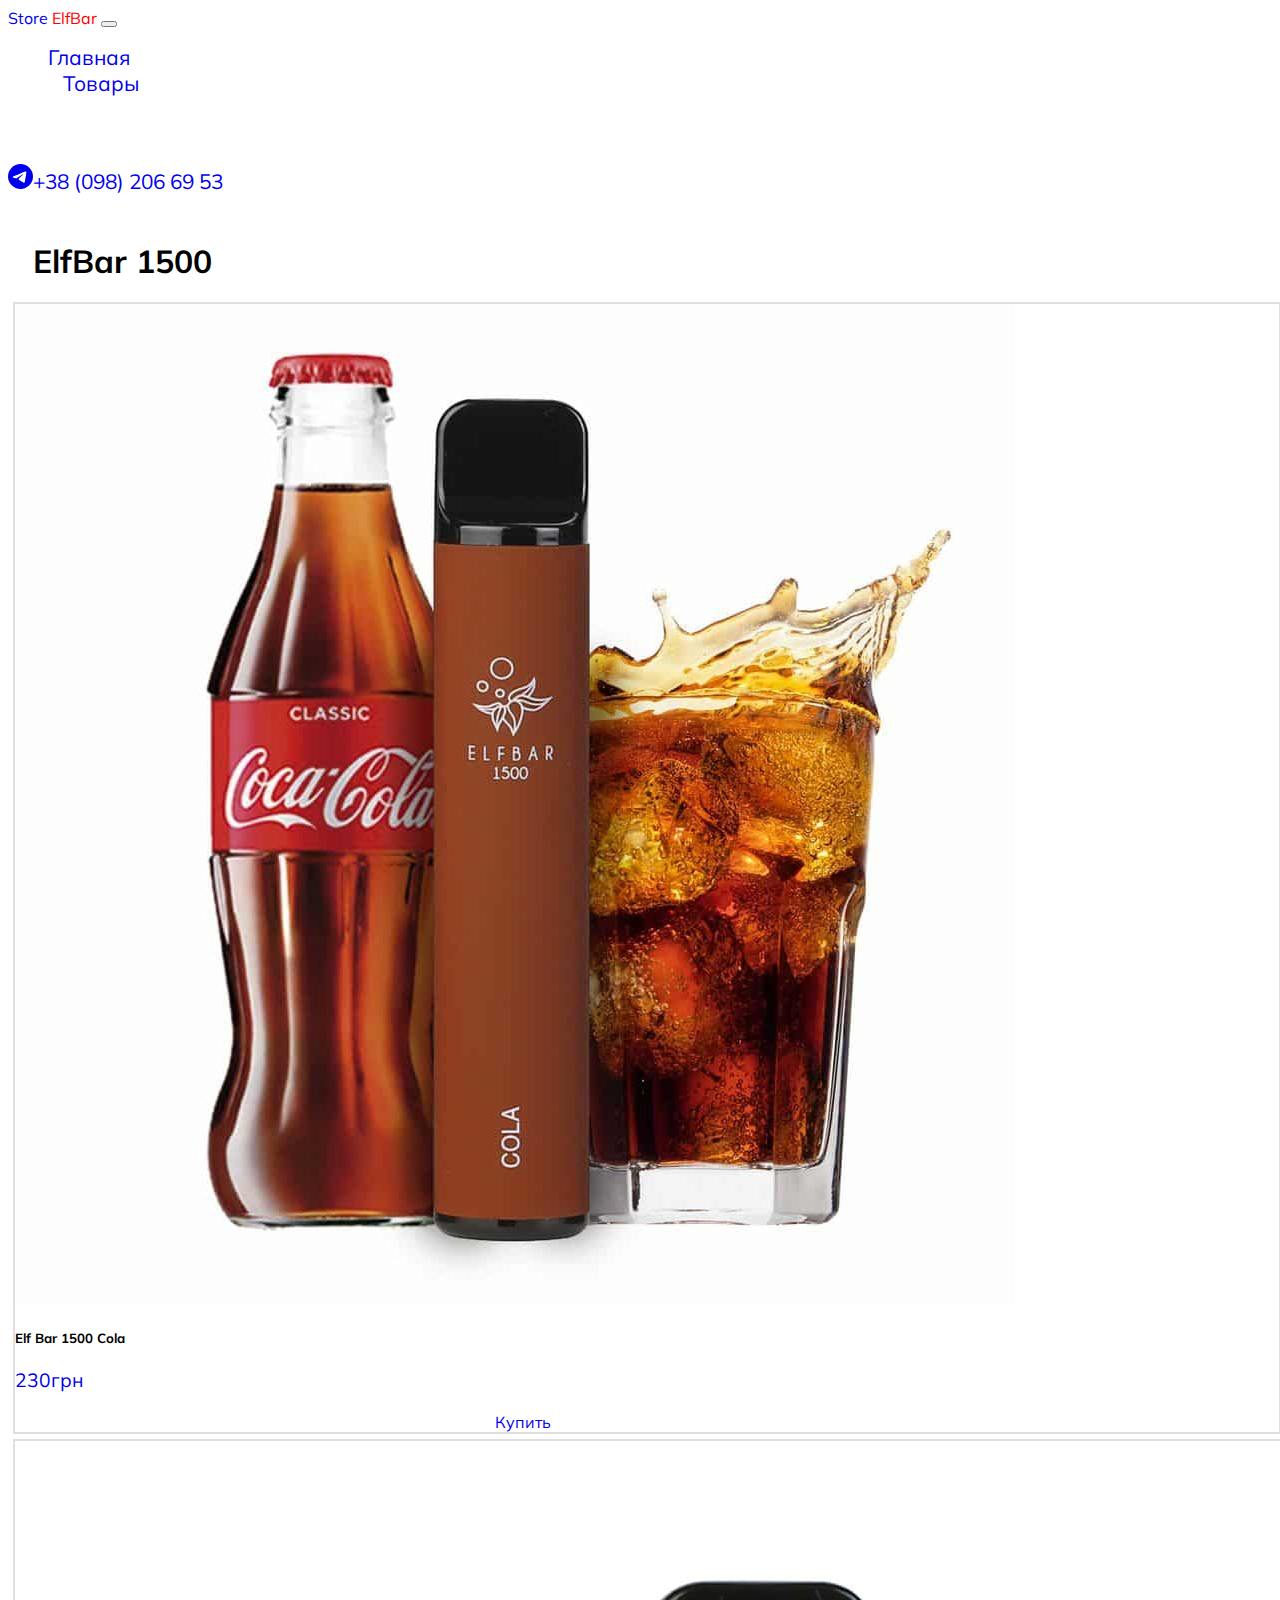
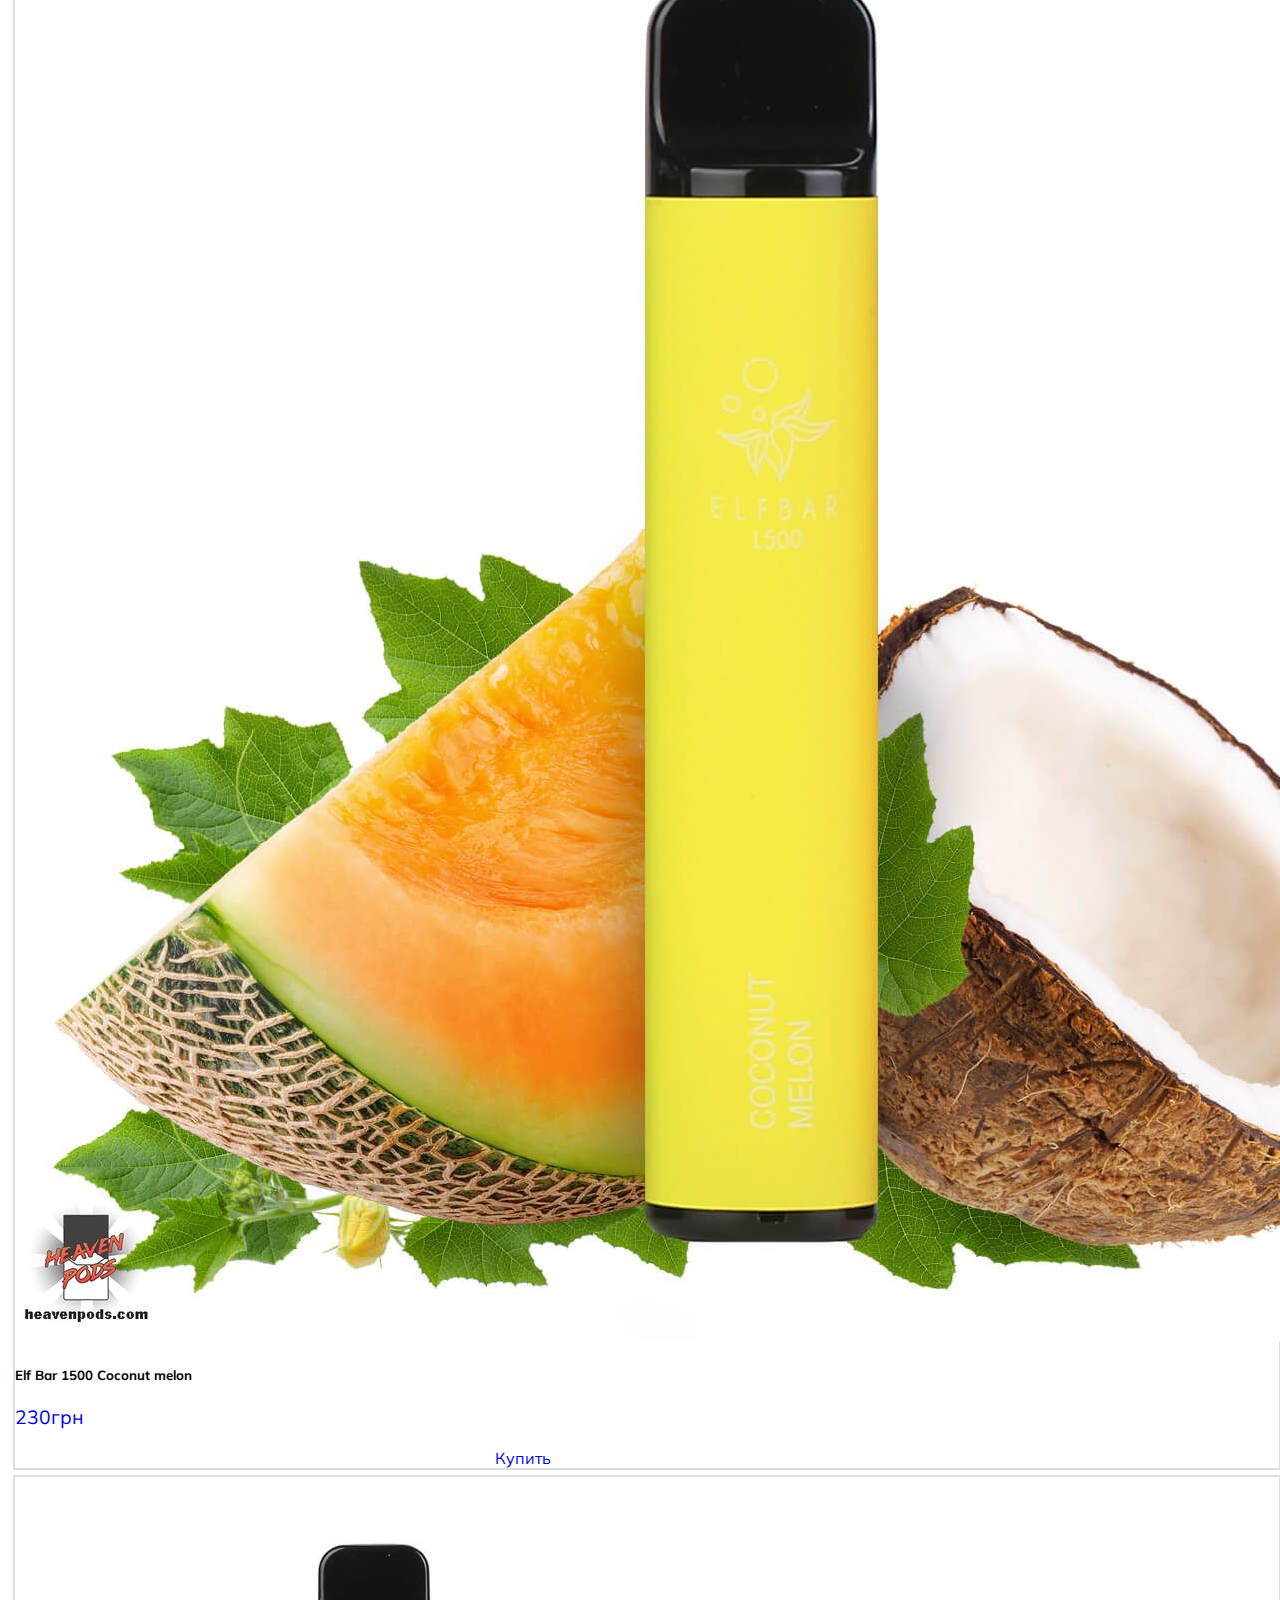
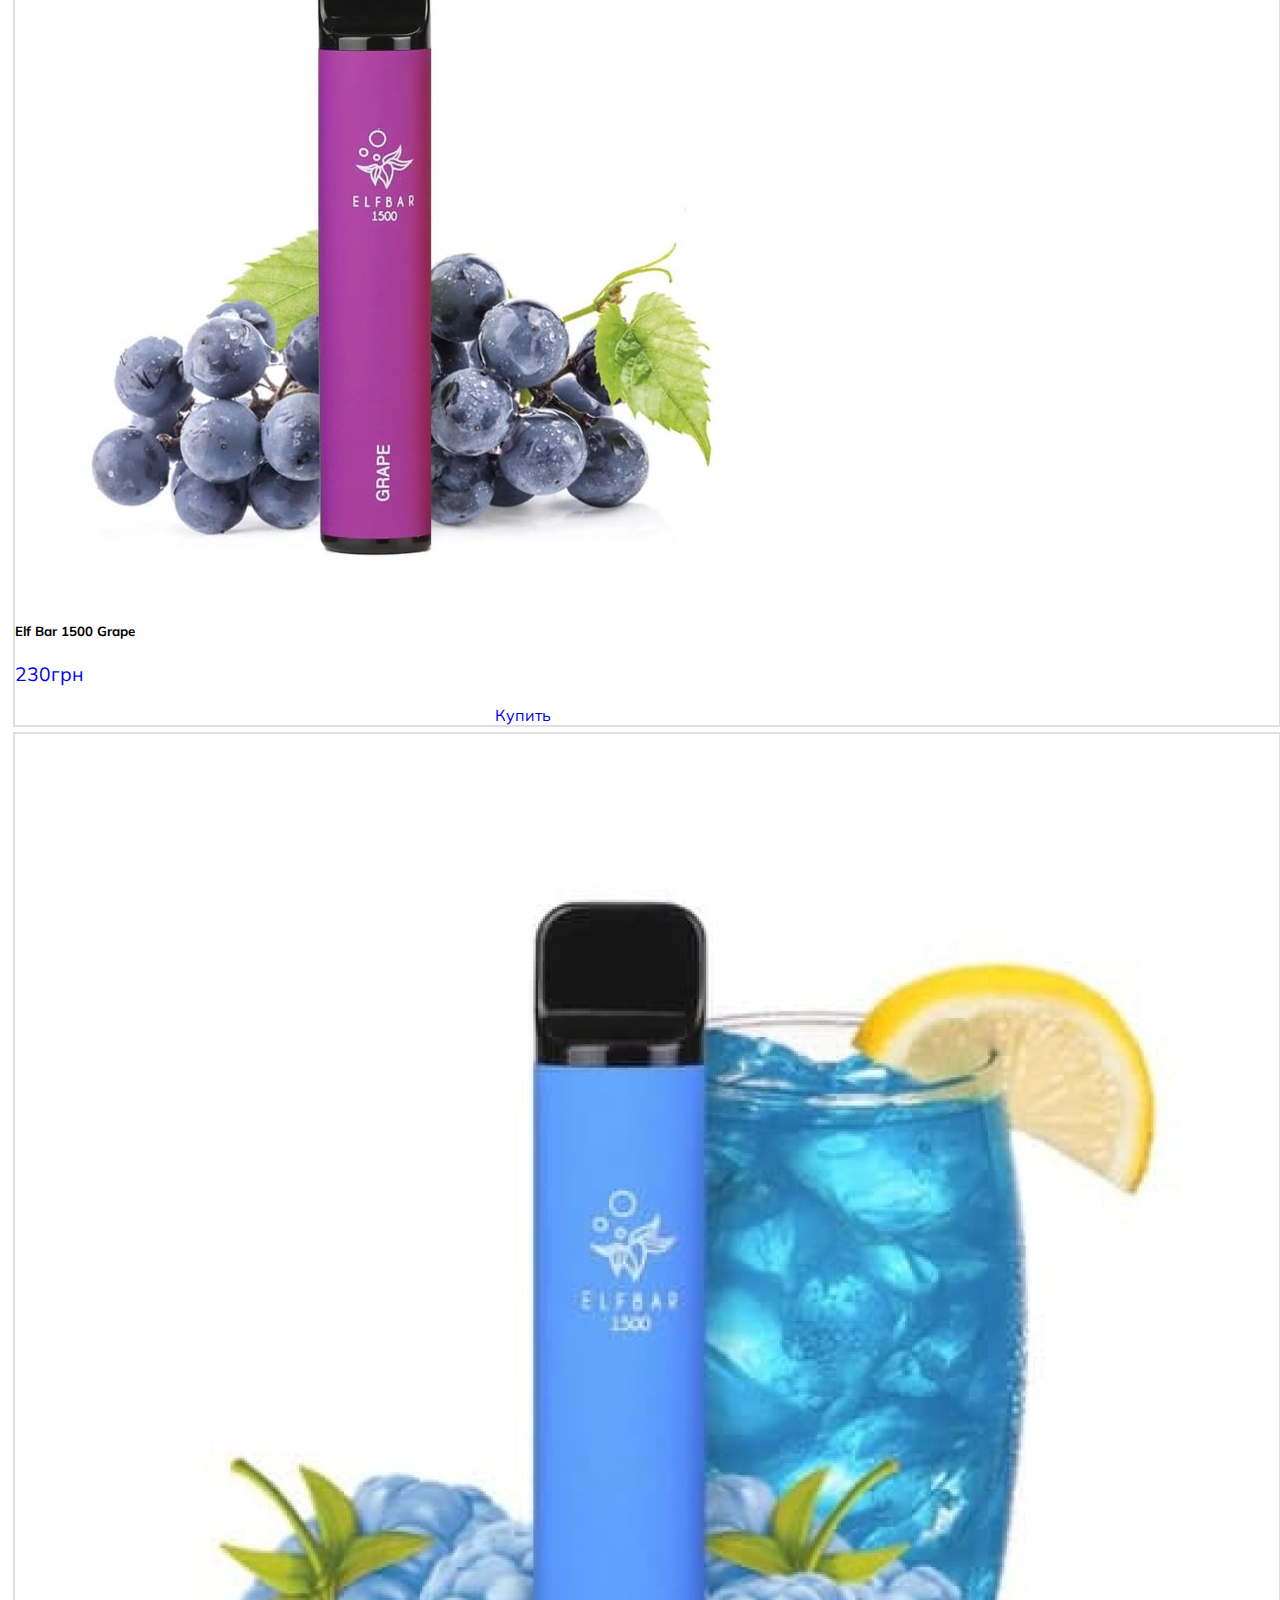
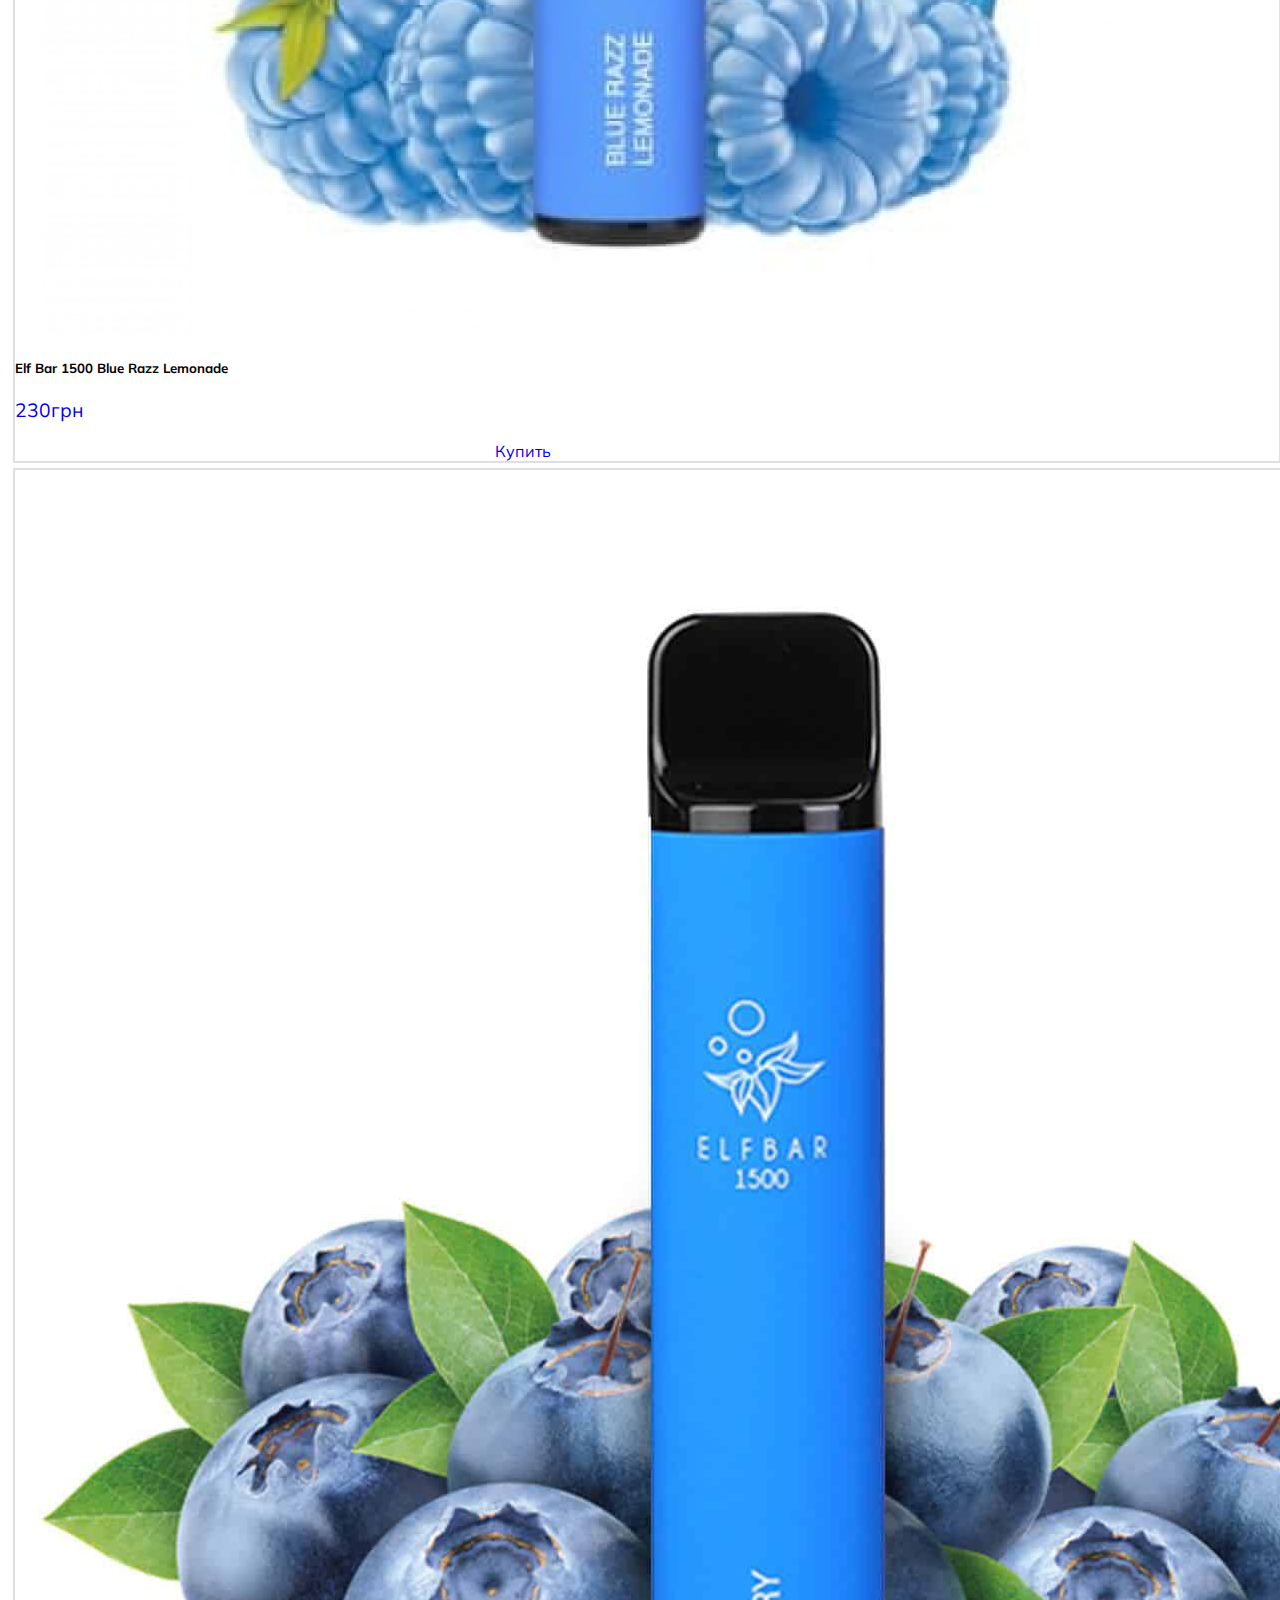
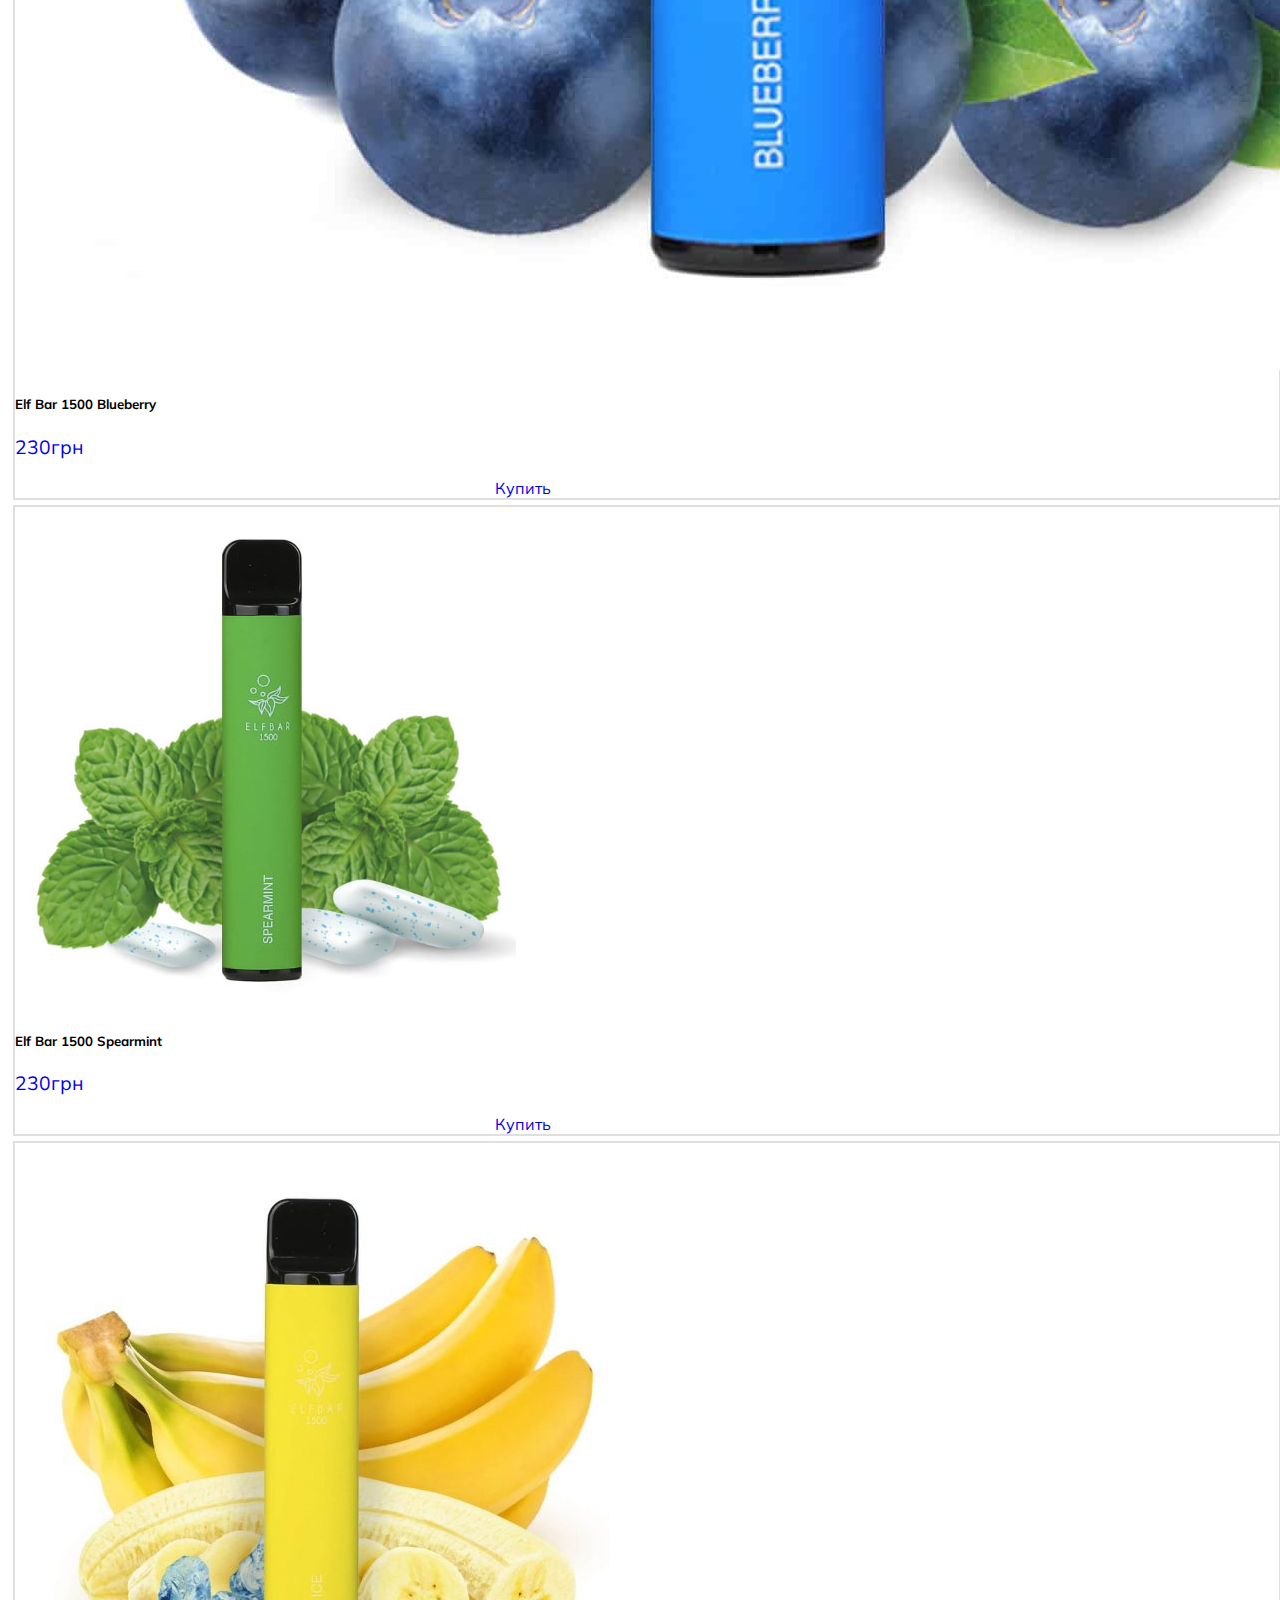
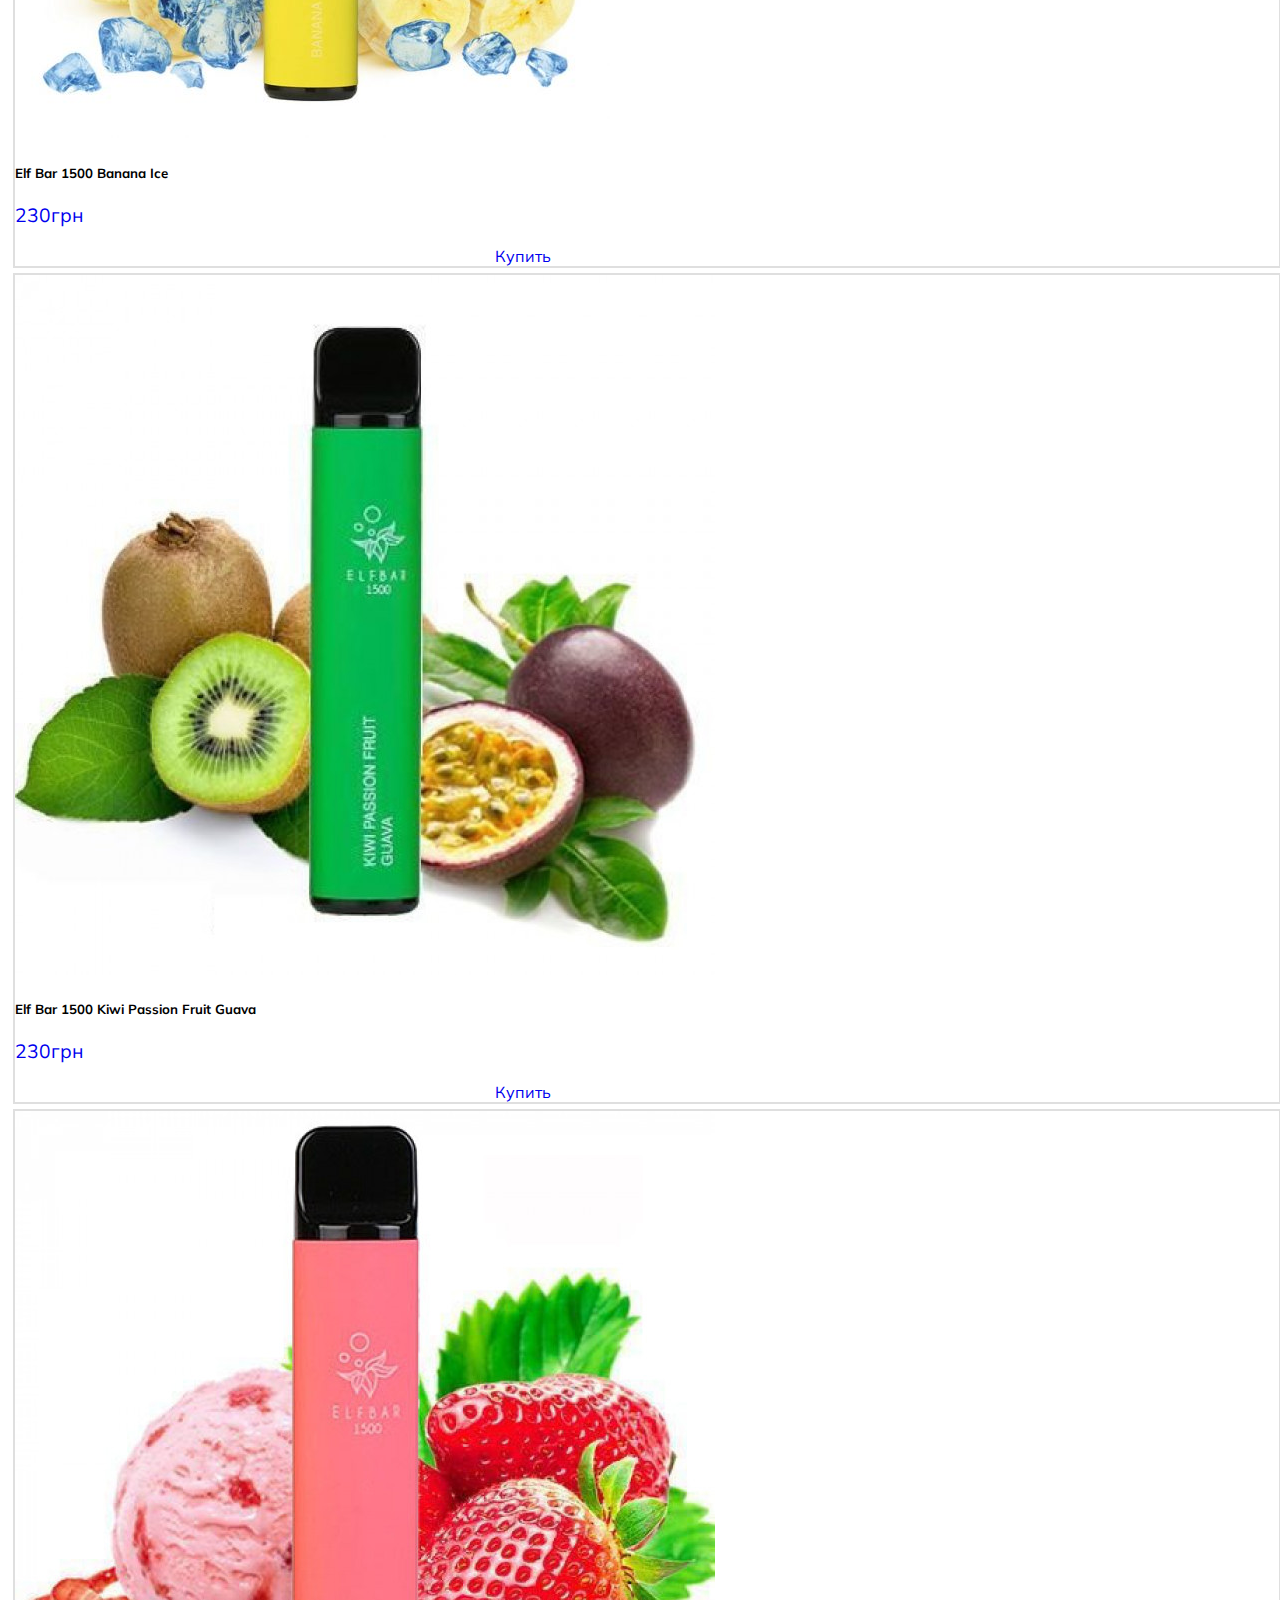
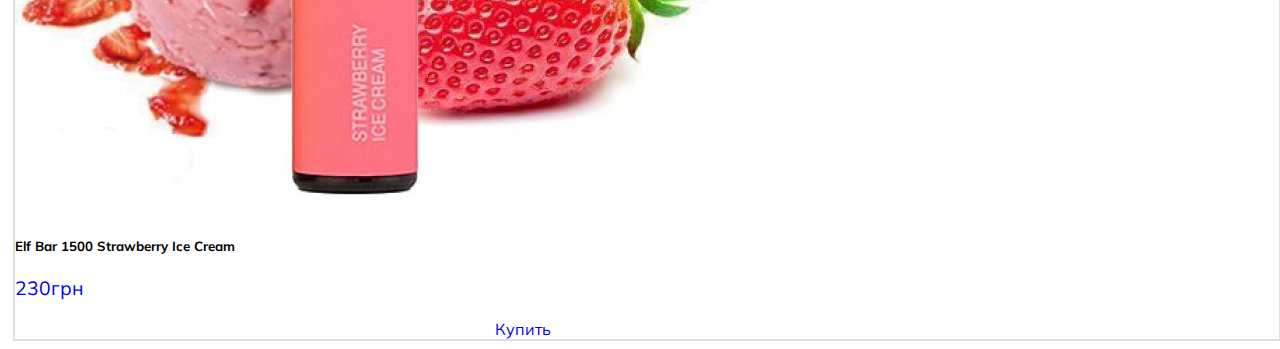
<file: ElfBar1500.html>
<!DOCTYPE html>
<html lang="en">
<head>
	<meta charset="utf-8">
	<link rel="shortcut icon" href="img/logo.jpg" type="image/x-icon">
 	<link href="https://cdn.jsdelivr.net/npm/bootstrap@5.1.3/dist/css/bootstrap.min.css" rel="stylesheet" integrity="sha384-1BmE4kWBq78iYhFldvKuhfTAU6auU8tT94WrHftjDbrCEXSU1oBoqyl2QvZ6jIW3" crossorigin="anonymous">
	<meta name="viewport" content="width=device-width, initial-scale=1">
	<link rel="stylesheet" type="text/css" href="css/style.css">
	<link rel="preconnect" href="https://fonts.googleapis.com">
	<link rel="preconnect" href="https://fonts.gstatic.com" crossorigin>
	<link href="https://fonts.googleapis.com/css2?family=Mulish:ital@1&display=swap" rel="stylesheet">
	<title>Store ElfBar</title>
</head>
<body>

	<!------------------------------- Шапка ------------------------------->
	<header id="header fixed-top">
		<div class="header">
			<nav class="navbar navbar-dark bg-dark navbar-expand-lg navbar-light bg-light">
				<div class="container-fluid">
				    <a class="navbar-brand" href="index.html">Store <font color="red">ElfBar</font></a>
				    <button class="navbar-toggler" type="button" data-bs-toggle="collapse" data-bs-target="#navContent" aria-expanded="false" aria-controls="navContent" aria-label="Toggle navigation">
				    	<span class="navbar-toggler-icon"></span>
				    </button>
				    <div class="collapse navbar-collapse" id="navContent">
						    <ul class="navbar-nav mr-auto text-center" >
						        <li class="nav-item fs-3" style="font-size: 1.3em;">
						          <a class="nav-link" aria-current="page" href="index.html">Главная</a>
						        </li>
						        <li class="nav-item dropdown fs-4" style="padding-left: 15px;font-size: 1.3em;">
						          <a class="nav-link active dropdown-toggle" href="index2.html" id="navbarDropdown" role="button" data-bs-toggle="dropdown" aria-expanded="false">Товары</a>
						          <ul class="dropdown-menu bg-dark" aria-labelledby="navbarDropdown">
						            <li><a class="dropdown-item" style="color:#fff;" href="ElfBar1500.html">ElfBar1500</a></li>
						            <li><a class="dropdown-item" style="color:#fff;" href="ElfBar1500LUX.html">ElfBar1500LUX</a></li>
						          </ul>
						        </li>
					      	</ul>
			    			<form class="form-inline my-2 my-lg-0">
			    				<li class="nav-item" style="font-size: 1.3em; ">
						          <a class="nav-link" href="https://t.me/l1exus"><svg xmlns="http://www.w3.org/2000/svg" width="25" height="25" fill="currentColor" class="bi bi-telegram" viewBox="0 0 16 16">
								  <path d="M16 8A8 8 0 1 1 0 8a8 8 0 0 1 16 0zM8.287 5.906c-.778.324-2.334.994-4.666 2.01-.378.15-.577.298-.595.442-.03.243.275.339.69.47l.175.055c.408.133.958.288 1.243.294.26.006.549-.1.868-.32 2.179-1.471 3.304-2.214 3.374-2.23.05-.012.12-.026.166.016.047.041.042.12.037.141-.03.129-1.227 1.241-1.846 1.817-.193.18-.33.307-.358.336a8.154 8.154 0 0 1-.188.186c-.38.366-.664.64.015 1.088.327.216.589.393.85.571.284.194.568.387.936.629.093.06.183.125.27.187.331.236.63.448.997.414.214-.02.435-.22.547-.82.265-1.417.786-4.486.906-5.751a1.426 1.426 0 0 0-.013-.315.337.337 0 0 0-.114-.217.526.526 0 0 0-.31-.093c-.3.005-.763.166-2.984 1.09z"/>
								  </svg>+38 (098) 206 69 53</a>
						        </li>
					    	</form>
				    </div>
		  		</div>
			</nav>
		</div>
	</header>
	

	<!-----------------------------Инфа-------------------------------->


	<section class="section" style=" height: 100%">
		<h1 class=" text-center" style="padding: 2% 0 0 2%">ElfBar 1500</h1>
		<div class="container"style="color: #000">
			<div class="row" >
				<div class="col-xxl-3 col-xl-3 col-lg-3 col-md-6 col-sm-12">
					<a href="#" class=" d-block">
						<div class="card" style="width: 100%;">
						  <img src="img/1кола.jpg" class="card-img-top" alt="...">
						  <div class="card-body">
						    <h5 class="card-title text-center">Elf Bar 1500 Cola</h5>
						    <p class="text-primary text-center">230грн</p>
						    <a href="https://t.me/l1exus" class="fs-5" style="margin-left: 38%;" >Купить</a>
						  </div>
						</div>
					</a>
				</div>
				<div class="col-xxl-3 col-xl-3 col-lg-3 col-md-6 col-sm-12">
					<a href="#">
						<div class="card" style="width: 100%;">
						  <img src="img/1кокос дыня.jpg" class="card-img-top" alt="...">
						  <div class="card-body">
						    <h5 class="card-title text-center">Elf Bar 1500 Coconut melon</h5>
						    <p class="text-primary text-center">230грн</p>
						    <a href="https://t.me/l1exus" class="fs-5" style="margin-left: 38%;" >Купить</a>
						  </div>
						</div>
					</a>
				</div>
				<div class="col-xxl-3 col-xl-3 col-lg-3 col-md-6 col-sm-12">
					<a href="#">
						<div class="card" style="width: 100%;">
						  <img src="img/1виноград.jpg" class="card-img-top" alt="...">
						  <div class="card-body">
						    <h5 class="card-title text-center">Elf Bar 1500 Grape</h5>
						    <p class="text-primary text-center">230грн</p>
						    <a href="https://t.me/l1exus" class="fs-5" style="margin-left: 38%;" >Купить</a>
						  </div>
						</div>
					</a>
				</div>
				<div class="col-xxl-3 col-xl-3 col-lg-3 col-md-6 col-sm-12">
					<a href="#">
						<div class="card" style="width: 100%;">
						  <img src="img/1голубая малина.jpg" class="card-img-top" alt="...">
						  <div class="card-body">
						    <h5 class="card-title text-center">Elf Bar 1500 Blue Razz Lemonade</h5>
						    <p class="text-primary text-center">230грн</p>
						    <a href="https://t.me/l1exus" class="fs-5" style="margin-left: 38%;" >Купить</a>
						  </div>
						</div>
					</a>
				</div>
			</div>
		</div>
		<div class="container"style="color: #000">
			<div class="row" >
				<div class="col-xxl-3 col-xl-3 col-lg-3 col-md-6 col-sm-12">
					<a href="#" class=" d-block">
						<div class="card" style="width: 100%;">
						  <img src="img/1голубика.jpg" class="card-img-top" alt="...">
						  <div class="card-body">
						    <h5 class="card-title text-center">Elf Bar 1500 Blueberry </h5>
						    <p class="text-primary text-center">230грн</p>
						    <a href="https://t.me/l1exus" class="fs-5" style="margin-left: 38%;" >Купить</a>
						  </div>
						</div>
					</a>
				</div>
				<div class="col-xxl-3 col-xl-3 col-lg-3 col-md-6 col-sm-12">
					<a href="#">
						<div class="card" style="width: 100%;">
						  <img src="img/1мята.jpg" class="card-img-top" alt="...">
						  <div class="card-body">
						    <h5 class="card-title text-center">Elf Bar 1500 Spearmint</h5>
						    <p class="text-primary text-center">230грн</p>
						    <a href="https://t.me/l1exus" class="fs-5" style="margin-left: 38%;" >Купить</a>
						  </div>
						</div>
					</a>
				</div>
				<div class="col-xxl-3 col-xl-3 col-lg-3 col-md-6 col-sm-12">
					<a href="#">
						<div class="card" style="width: 100%;">
						  <img src="img/1банан.jpg" class="card-img-top" alt="...">
						  <div class="card-body">
						    <h5 class="card-title text-center">Elf Bar 1500 Banana Ice</h5>
						    <p class="text-primary text-center">230грн</p>
						    <a href="https://t.me/l1exus" class="fs-5" style="margin-left: 38%;" >Купить</a>
						  </div>
						</div>
					</a>
				</div>
				<div class="col-xxl-3 col-xl-3 col-lg-3 col-md-6 col-sm-12">
					<a href="#">
						<div class="card" style="width: 100%;">
						  <img src="img/1киви.jpg" class="card-img-top" alt="...">
						  <div class="card-body">
						    <h5 class="card-title text-center">Elf Bar 1500 Kiwi Passion Fruit Guava</h5>
						    <p class="text-primary text-center">230грн</p>
						    <a href="https://t.me/l1exus" class="fs-5" style="margin-left: 38%;" >Купить</a>
						  </div>
						</div>
					</a>
				</div>
				<div class="col-xxl-3 col-xl-3 col-lg-3 col-md-6 col-sm-12">
					<a href="#">
						<div class="card" style="width: 100%;">
						  <img src="img/1мороженное.jpg" class="card-img-top" alt="...">
						  <div class="card-body">
						    <h5 class="card-title text-center">Elf Bar 1500 Strawberry Ice Cream</h5>
						    <p class="text-primary text-center">230грн</p>
						    <a href="https://t.me/l1exus" class="fs-5" style="margin-left: 38%;" >Купить</a>
						  </div>
						</div>
					</a>
				</div>
			</div>
		</div>
	</section>


	<script src="https://cdn.jsdelivr.net/npm/bootstrap@5.1.3/dist/js/bootstrap.bundle.min.js" integrity="sha384-ka7Sk0Gln4gmtz2MlQnikT1wXgYsOg+OMhuP+IlRH9sENBO0LRn5q+8nbTov4+1p" crossorigin="anonymous"></script>
</body>
</html>
</file>
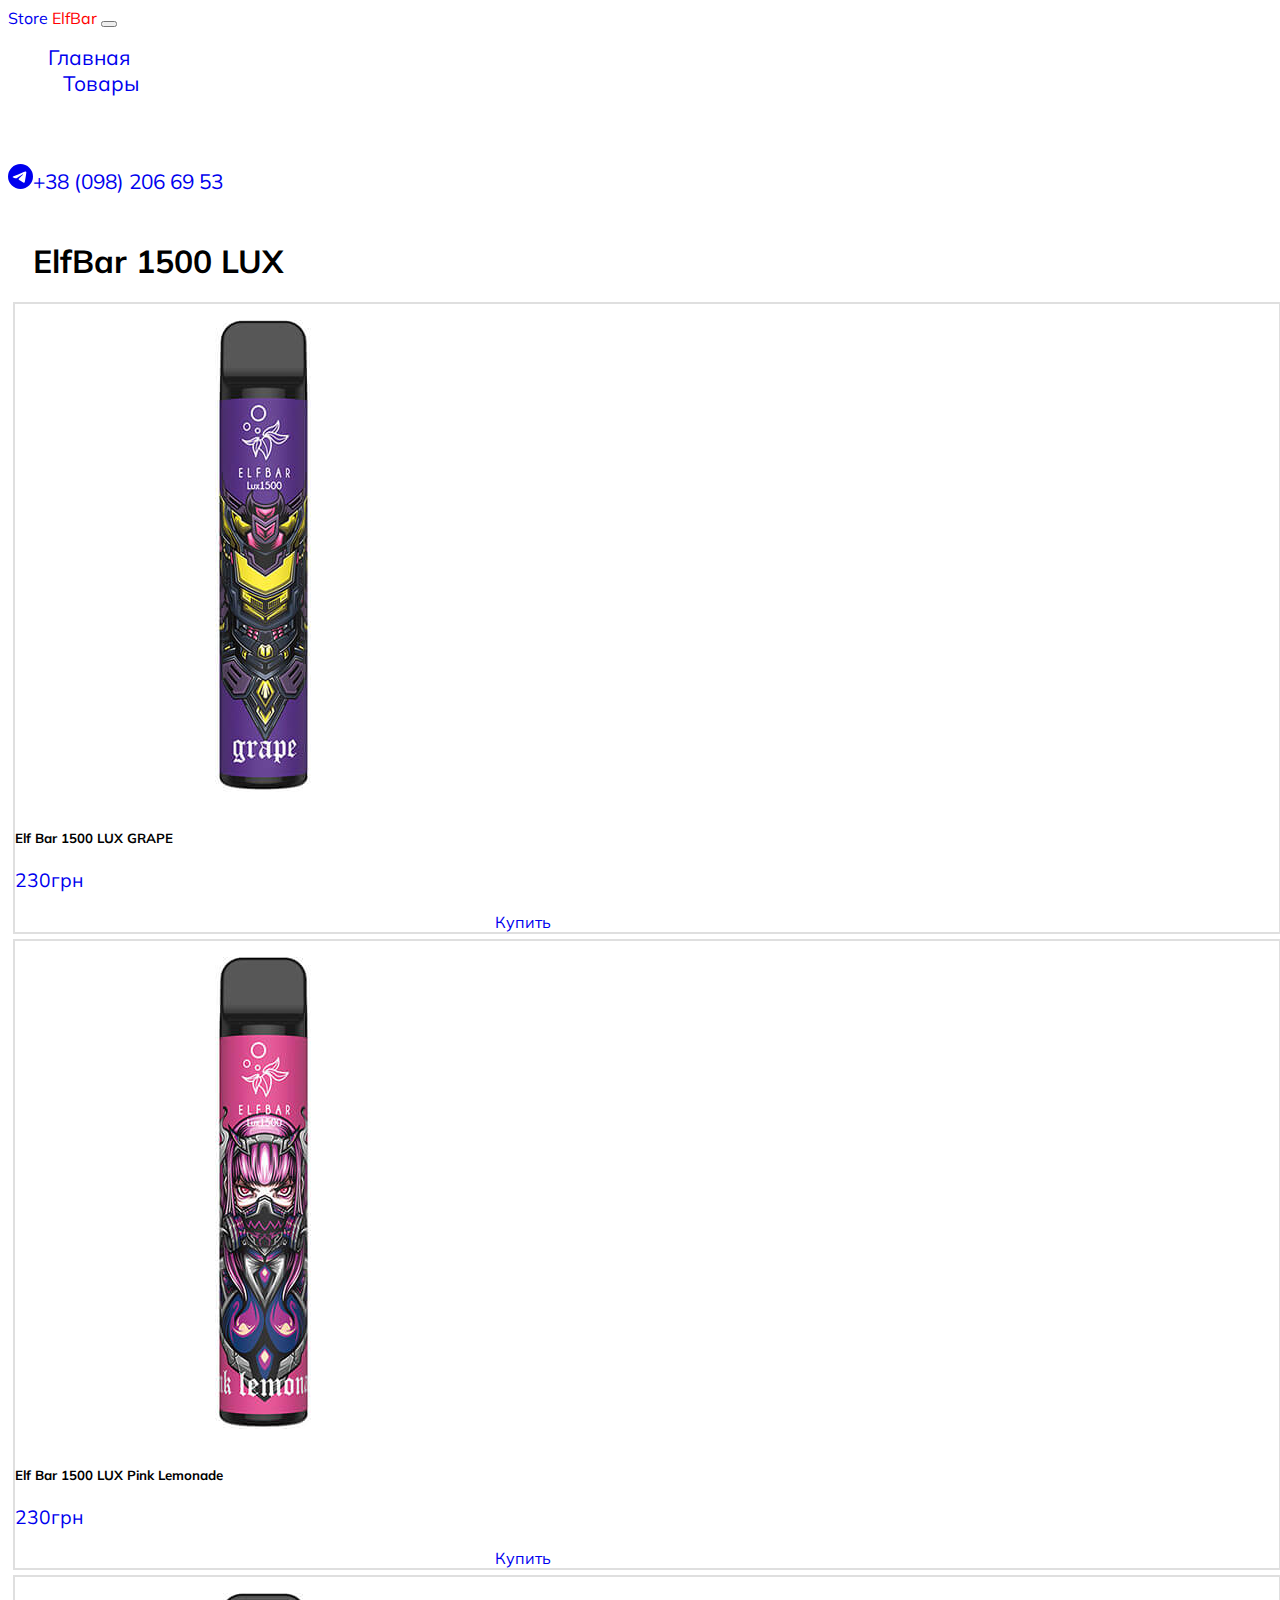
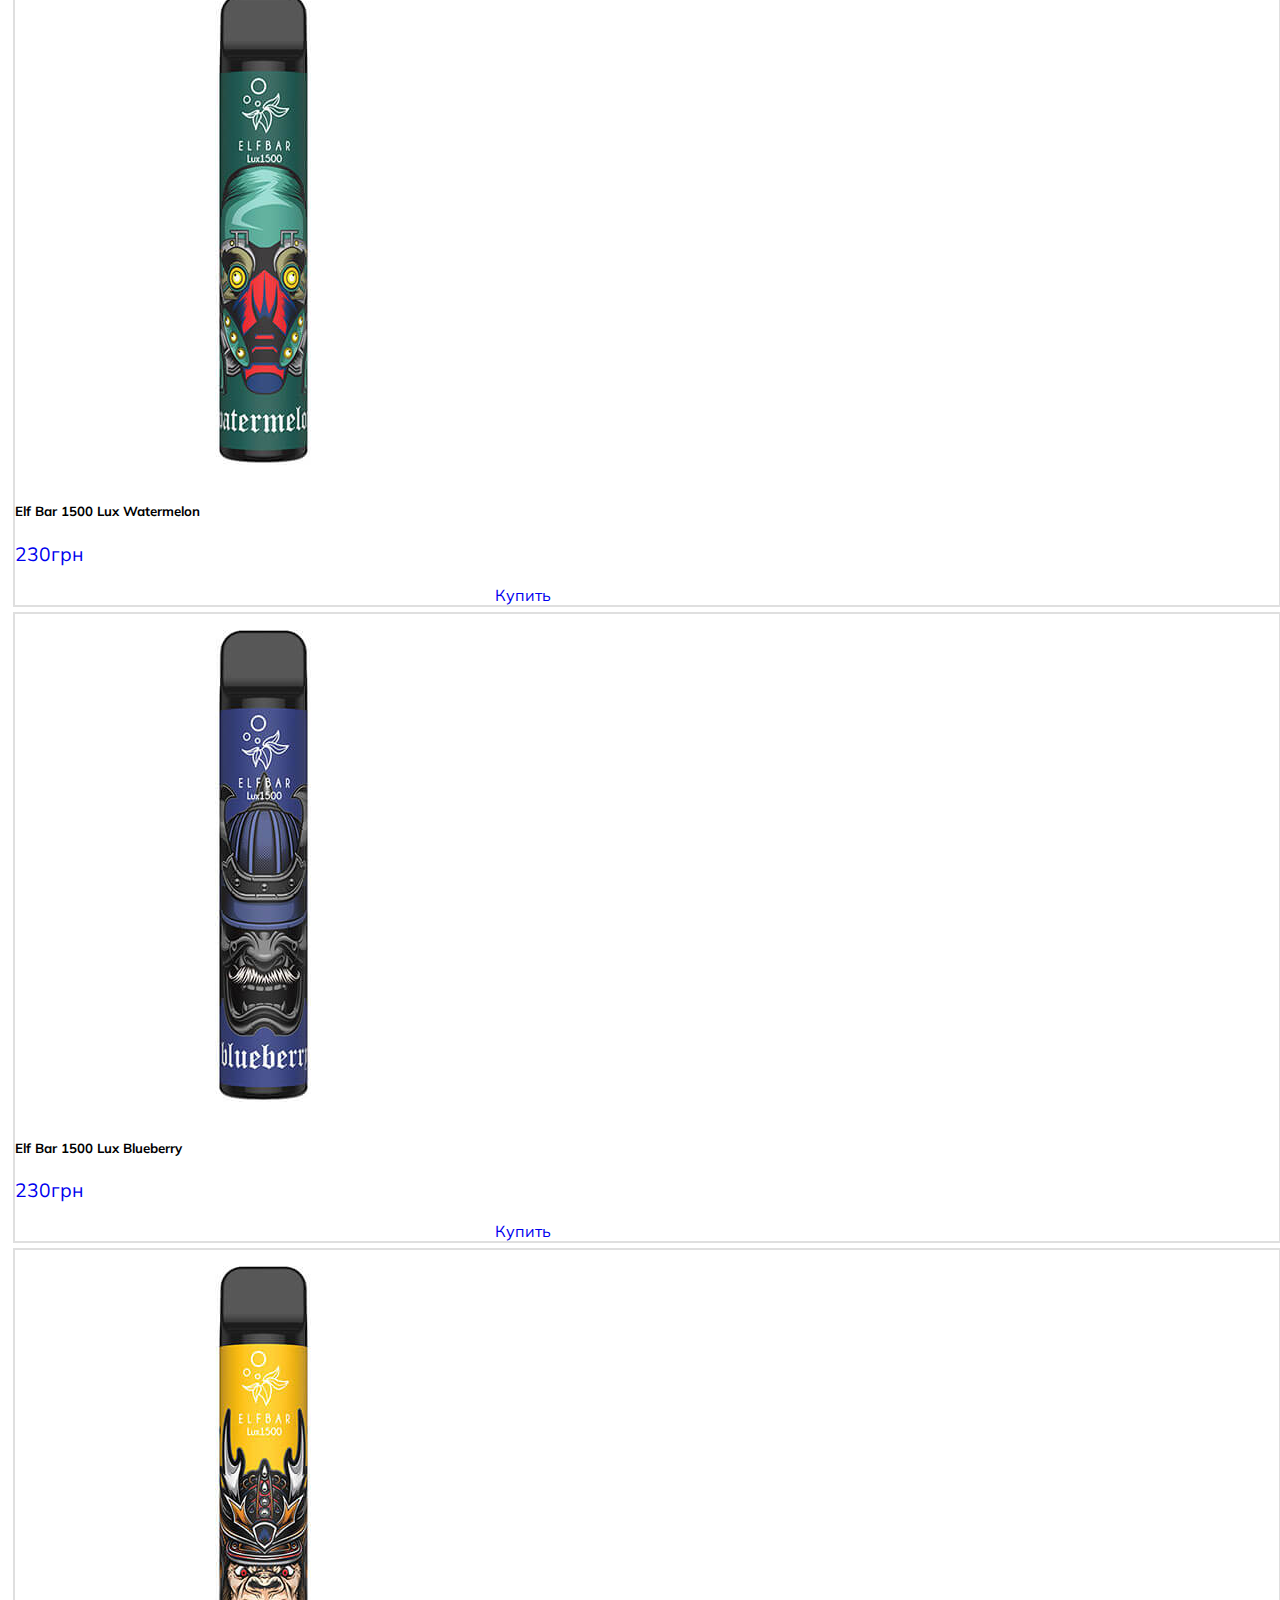
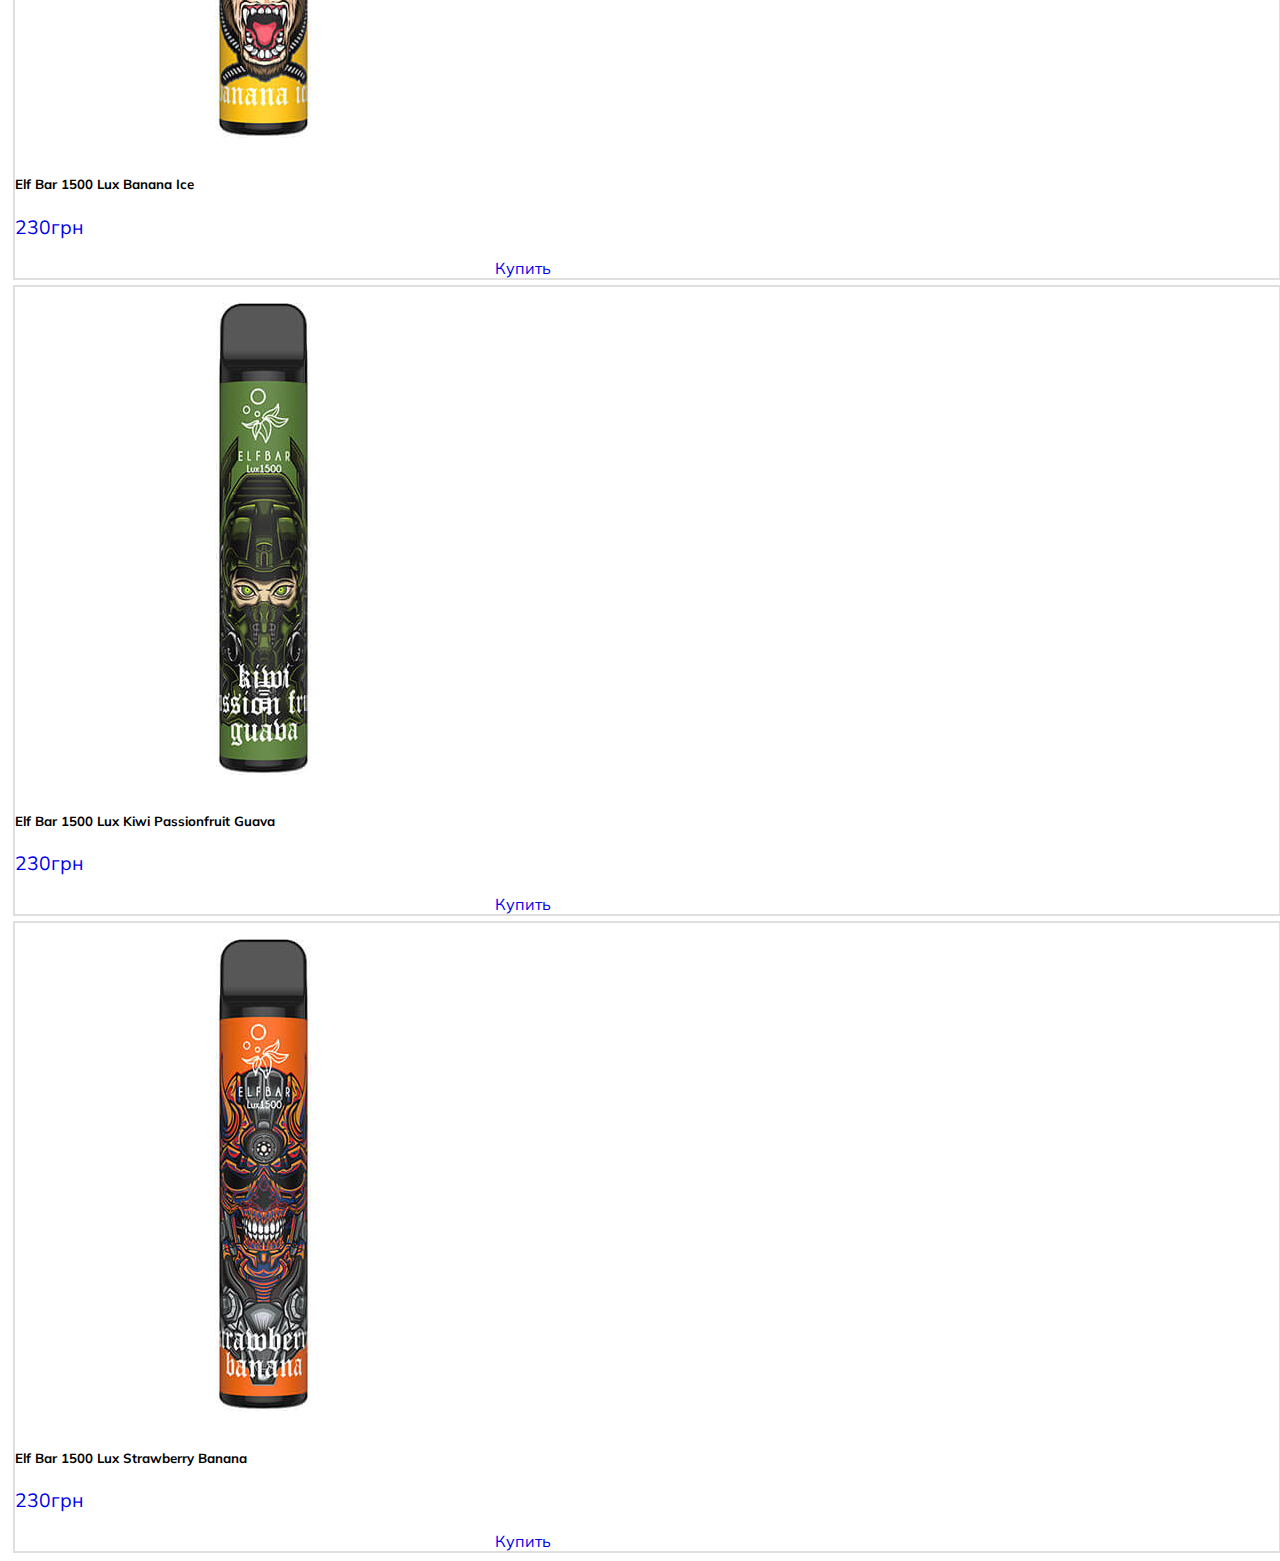
<file: ElfBar1500LUX.html>
<!DOCTYPE html>
<html lang="en">
<head>
	<meta charset="utf-8">
	<link rel="shortcut icon" href="img/logo.jpg" type="image/x-icon">
 	<link href="https://cdn.jsdelivr.net/npm/bootstrap@5.1.3/dist/css/bootstrap.min.css" rel="stylesheet" integrity="sha384-1BmE4kWBq78iYhFldvKuhfTAU6auU8tT94WrHftjDbrCEXSU1oBoqyl2QvZ6jIW3" crossorigin="anonymous">
	<meta name="viewport" content="width=device-width, initial-scale=1">
	<link rel="stylesheet" type="text/css" href="css/style.css">
	<link rel="preconnect" href="https://fonts.googleapis.com">
	<link rel="preconnect" href="https://fonts.gstatic.com" crossorigin>
	<link href="https://fonts.googleapis.com/css2?family=Mulish:ital@1&display=swap" rel="stylesheet">
	<title>Store ElfBar</title>
</head>
<body>

	<!-- Шапка -->
	<header id="header fixed-top">
		<div class="header">
			<nav class="navbar navbar-dark bg-dark navbar-expand-lg navbar-light bg-light">
				<div class="container-fluid">
				    <a class="navbar-brand" href="index.html">Store <font color="red">ElfBar</font></a>
				    <button class="navbar-toggler" type="button" data-bs-toggle="collapse" data-bs-target="#navContent" aria-expanded="false" aria-controls="navContent" aria-label="Toggle navigation">
				    	<span class="navbar-toggler-icon"></span>
				    </button>
				    <div class="collapse navbar-collapse" id="navContent">
						    <ul class="navbar-nav mr-auto text-center" >
						        <li class="nav-item fs-3" style="font-size: 1.3em;">
						          <a class="nav-link" aria-current="page" href="index.html">Главная</a>
						        </li>
						        <li class="nav-item dropdown fs-4" style="padding-left: 15px;font-size: 1.3em;">
						          <a class="nav-link active dropdown-toggle" href="index2.html" id="navbarDropdown" role="button" data-bs-toggle="dropdown" aria-expanded="false">Товары</a>
						          <ul class="dropdown-menu bg-dark" aria-labelledby="navbarDropdown">
						            <li><a class="dropdown-item" style="color:#fff;" href="ElfBar1500.html">ElfBar1500</a></li>
						            <li><a class="dropdown-item" style="color:#fff;" href="ElfBar1500LUX.html">ElfBar1500LUX</a></li>
						          </ul>
						        </li>
					      	</ul>
			    			<form class="form-inline my-2 my-lg-0">
			    				<li class="nav-item" style="font-size: 1.3em; ">
						          <a class="nav-link" href="https://t.me/l1exus"><svg xmlns="http://www.w3.org/2000/svg" width="25" height="25" fill="currentColor" class="bi bi-telegram" viewBox="0 0 16 16">
								  <path d="M16 8A8 8 0 1 1 0 8a8 8 0 0 1 16 0zM8.287 5.906c-.778.324-2.334.994-4.666 2.01-.378.15-.577.298-.595.442-.03.243.275.339.69.47l.175.055c.408.133.958.288 1.243.294.26.006.549-.1.868-.32 2.179-1.471 3.304-2.214 3.374-2.23.05-.012.12-.026.166.016.047.041.042.12.037.141-.03.129-1.227 1.241-1.846 1.817-.193.18-.33.307-.358.336a8.154 8.154 0 0 1-.188.186c-.38.366-.664.64.015 1.088.327.216.589.393.85.571.284.194.568.387.936.629.093.06.183.125.27.187.331.236.63.448.997.414.214-.02.435-.22.547-.82.265-1.417.786-4.486.906-5.751a1.426 1.426 0 0 0-.013-.315.337.337 0 0 0-.114-.217.526.526 0 0 0-.31-.093c-.3.005-.763.166-2.984 1.09z"/>
								  </svg>+38 (098) 206 69 53</a>
						        </li>
					    	</form>
				    </div>
		  		</div>
			</nav>
		</div>
	</header>
	
	<!-----------------------------Инфа-------------------------------->


	<section class="section" style=" height: 100%">
		<h1 class=" text-center" style="padding: 2% 0 0 2%">ElfBar 1500 LUX</h1>
		<div class="container"style="color: #000">
			<div class="row" >
				<div class="col-xxl-3 col-xl-3 col-lg-3 col-md-6 col-sm-12">
					<a href="#" class=" d-block">
						<div class="card" style="width: 100%;">
						  <img src="img/Elf_Bar_Lux_1500_Grape.jpg" class="card-img-top" alt="...">
						  <div class="card-body">
						    <h5 class="card-title text-center">Elf Bar 1500 LUX GRAPE</h5>
						    <p class="text-primary text-center">230грн</p>
						    <a href="https://t.me/l1exus" class="fs-5" style="margin-left: 38%;" >Купить</a>
						  </div>
						</div>
					</a>
				</div>
				<div class="col-xxl-3 col-xl-3 col-lg-3 col-md-6 col-sm-12">
					<a href="#">
						<div class="card" style="width: 100%;">
						  <img src="img/Elf_Bar_Lux_1500_Pink_Lemonade.jpg" class="card-img-top" alt="...">
						  <div class="card-body">
						    <h5 class="card-title text-center">Elf Bar 1500 LUX Pink Lemonade</h5>
						    <p class="text-primary text-center">230грн</p>
						    <a href="https://t.me/l1exus" class="fs-5" style="margin-left: 38%;" >Купить</a>
						  </div>
						</div>
					</a>
				</div>
				<div class="col-xxl-3 col-xl-3 col-lg-3 col-md-6 col-sm-12">
					<a href="#">
						<div class="card" style="width: 100%;">
						  <img src="img/Elf_Bar_Lux_1500_Watermelon.jpg" class="card-img-top" alt="...">
						  <div class="card-body">
						    <h5 class="card-title text-center">Elf Bar 1500 Lux Watermelon</h5>
						    <p class="text-primary text-center">230грн</p>
						    <a href="https://t.me/l1exus" class="fs-5" style="margin-left: 38%;" >Купить</a>
						  </div>
						</div>
					</a>
				</div>
				<div class="col-xxl-3 col-xl-3 col-lg-3 col-md-6 col-sm-12">
					<a href="#">
						<div class="card" style="width: 100%;">
						  <img src="img/Elf_Bar_Lux_1500_Blueberry.jpg" class="card-img-top" alt="...">
						  <div class="card-body">
						    <h5 class="card-title text-center">Elf Bar 1500 Lux Blueberry</h5>
						    <p class="text-primary text-center">230грн</p>
						    <a href="https://t.me/l1exus" class="fs-5" style="margin-left: 38%;" >Купить</a>
						  </div>
						</div>
					</a>
				</div>
			</div>
		</div>
		<div class="container"style="color: #000">
			<div class="row" >
				<div class="col-xxl-3 col-xl-3 col-lg-3 col-md-6 col-sm-12">
					<a href="#" class=" d-block">
						<div class="card" style="width: 100%;">
						  <img src="img/Elf_Bar_Lux_1500_Banana_Ice.jpg" class="card-img-top" alt="...">
						  <div class="card-body">
						    <h5 class="card-title text-center">Elf Bar 1500 Lux Banana Ice </h5>
						    <p class="text-primary text-center">230грн</p>
						    <a href="https://t.me/l1exus" class="fs-5" style="margin-left: 38%;" >Купить</a>
						  </div>
						</div>
					</a>
				</div>
				<div class="col-xxl-3 col-xl-3 col-lg-3 col-md-6 col-sm-12">
					<a href="#">
						<div class="card" style="width: 100%;">
						  <img src="img/Elf_Bar_Lux_1500_Kiwi_Passionfruit_Guava.jpg" class="card-img-top" alt="...">
						  <div class="card-body">
						    <h5 class="card-title text-center">Elf Bar 1500 Lux Kiwi Passionfruit Guava</h5>
						    <p class="text-primary text-center">230грн</p>
						    <a href="https://t.me/l1exus" class="fs-5" style="margin-left: 38%;" >Купить</a>
						  </div>
						</div>
					</a>
				</div>
				<div class="col-xxl-3 col-xl-3 col-lg-3 col-md-6 col-sm-12">
					<a href="#">
						<div class="card" style="width: 100%;">
						  <img src="img/Elf_Bar_Lux_1500_Strawberry_Banana.jpg" class="card-img-top" alt="...">
						  <div class="card-body">
						    <h5 class="card-title text-center">Elf Bar 1500 Lux Strawberry Banana</h5>
						    <p class="text-primary text-center">230грн</p>
						    <a href="https://t.me/l1exus" class="fs-5" style="margin-left: 38%;" >Купить</a>
						  </div>
						</div>
					</a>
				</div>

			</div>
		</div>
	</section>


	<script src="https://cdn.jsdelivr.net/npm/bootstrap@5.1.3/dist/js/bootstrap.bundle.min.js" integrity="sha384-ka7Sk0Gln4gmtz2MlQnikT1wXgYsOg+OMhuP+IlRH9sENBO0LRn5q+8nbTov4+1p" crossorigin="anonymous"></script>
</body>
</html>
</file>
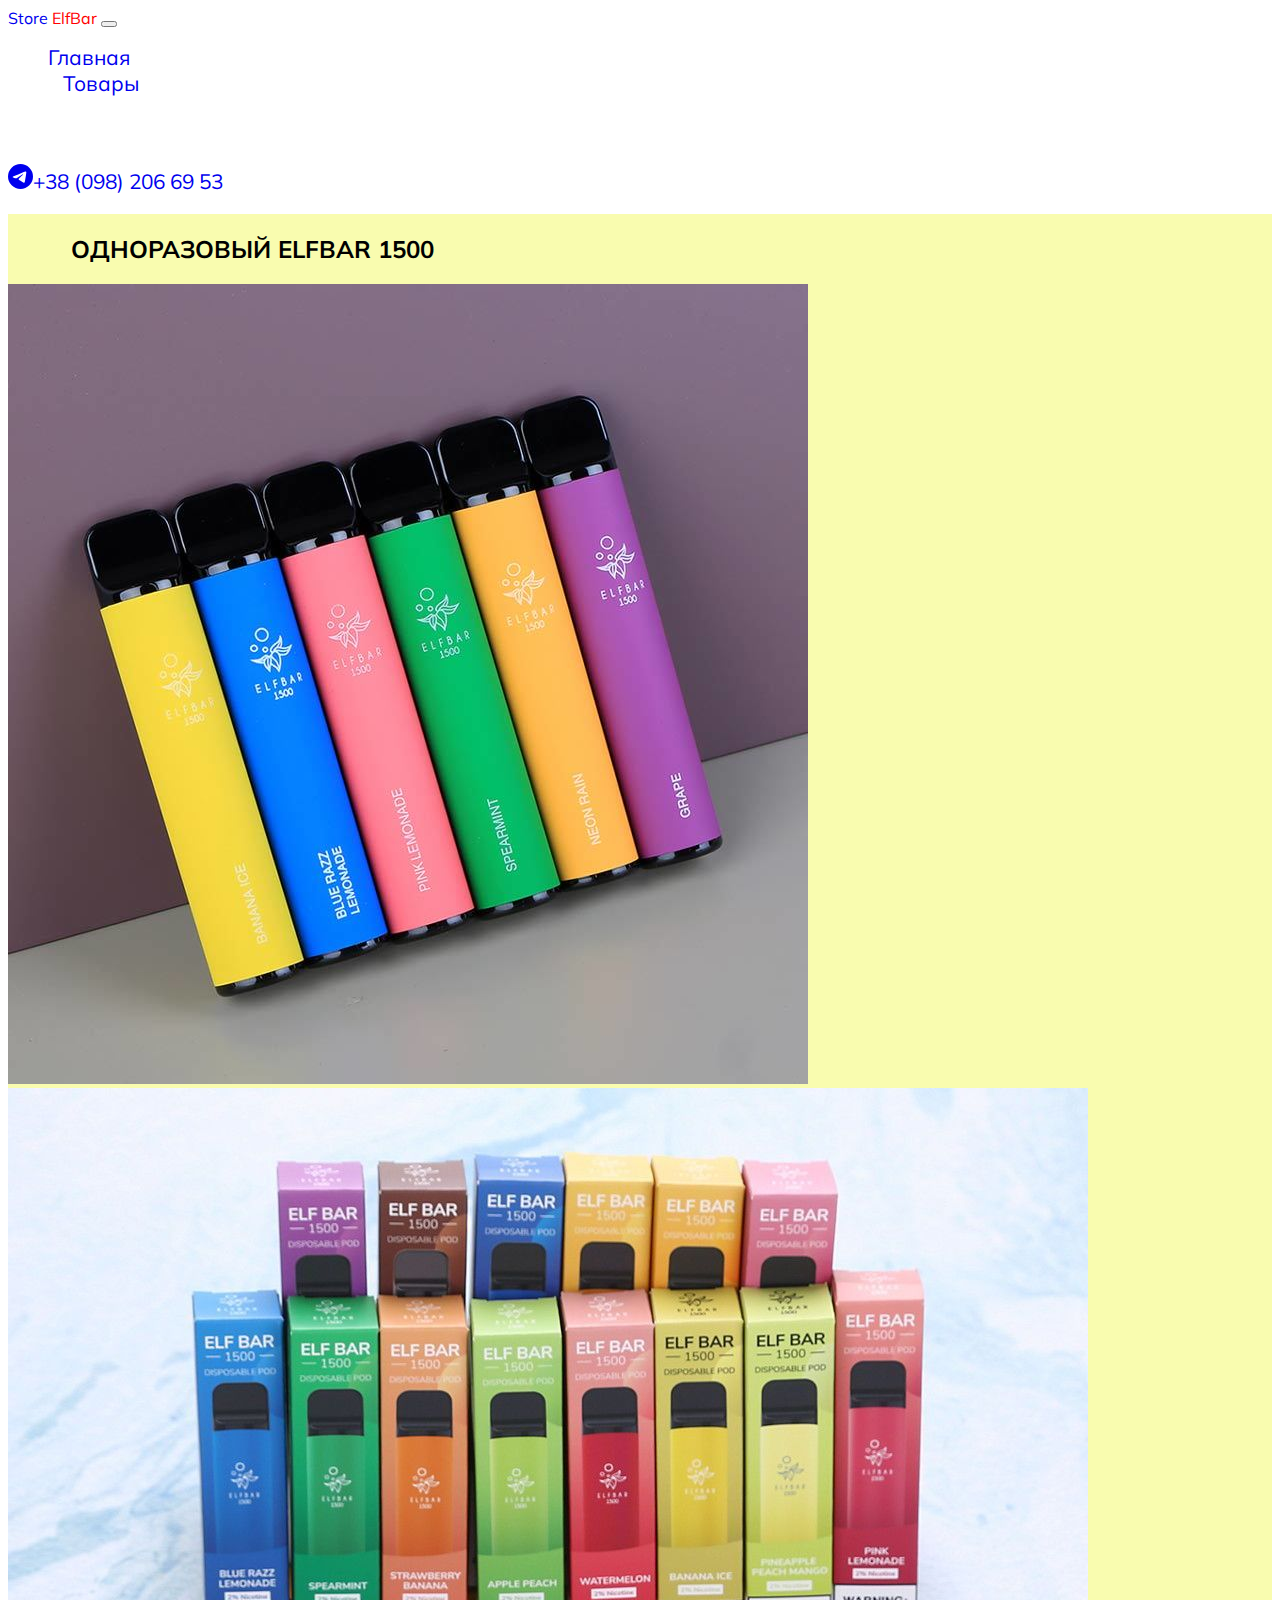
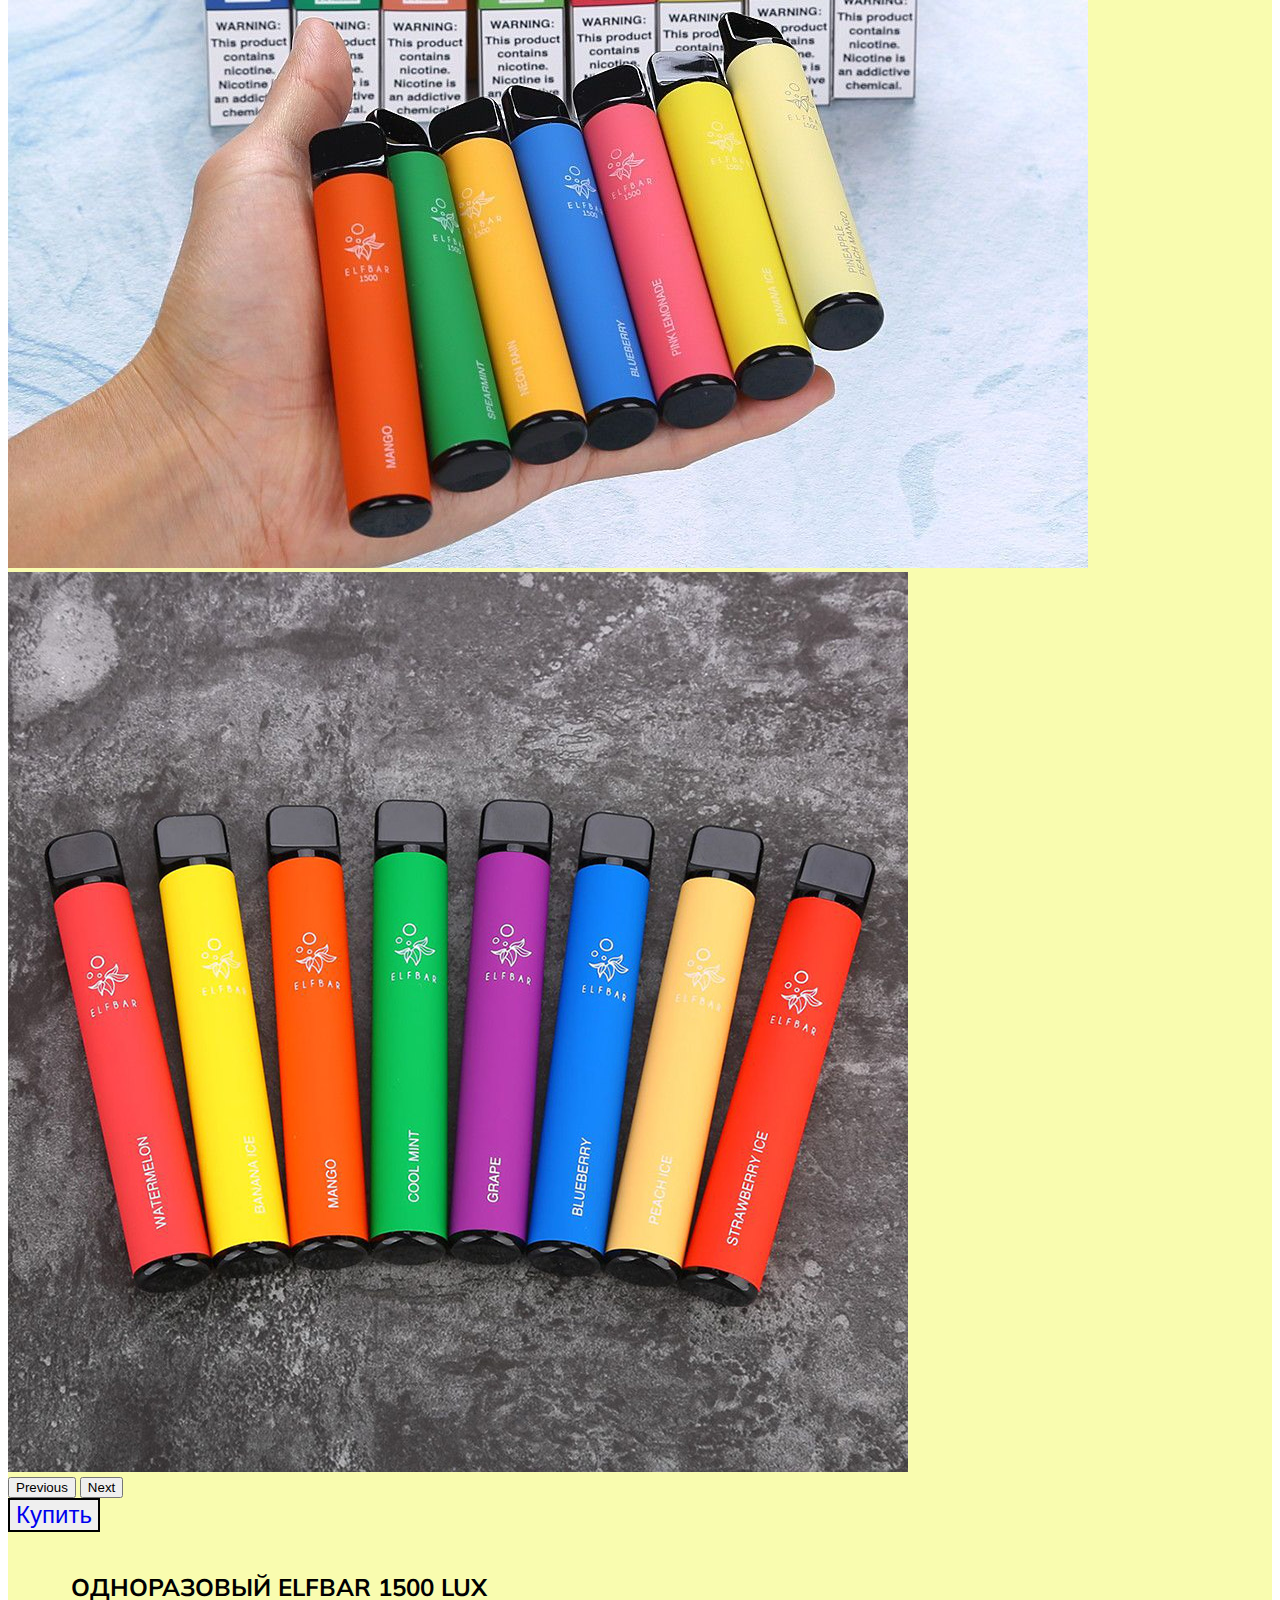
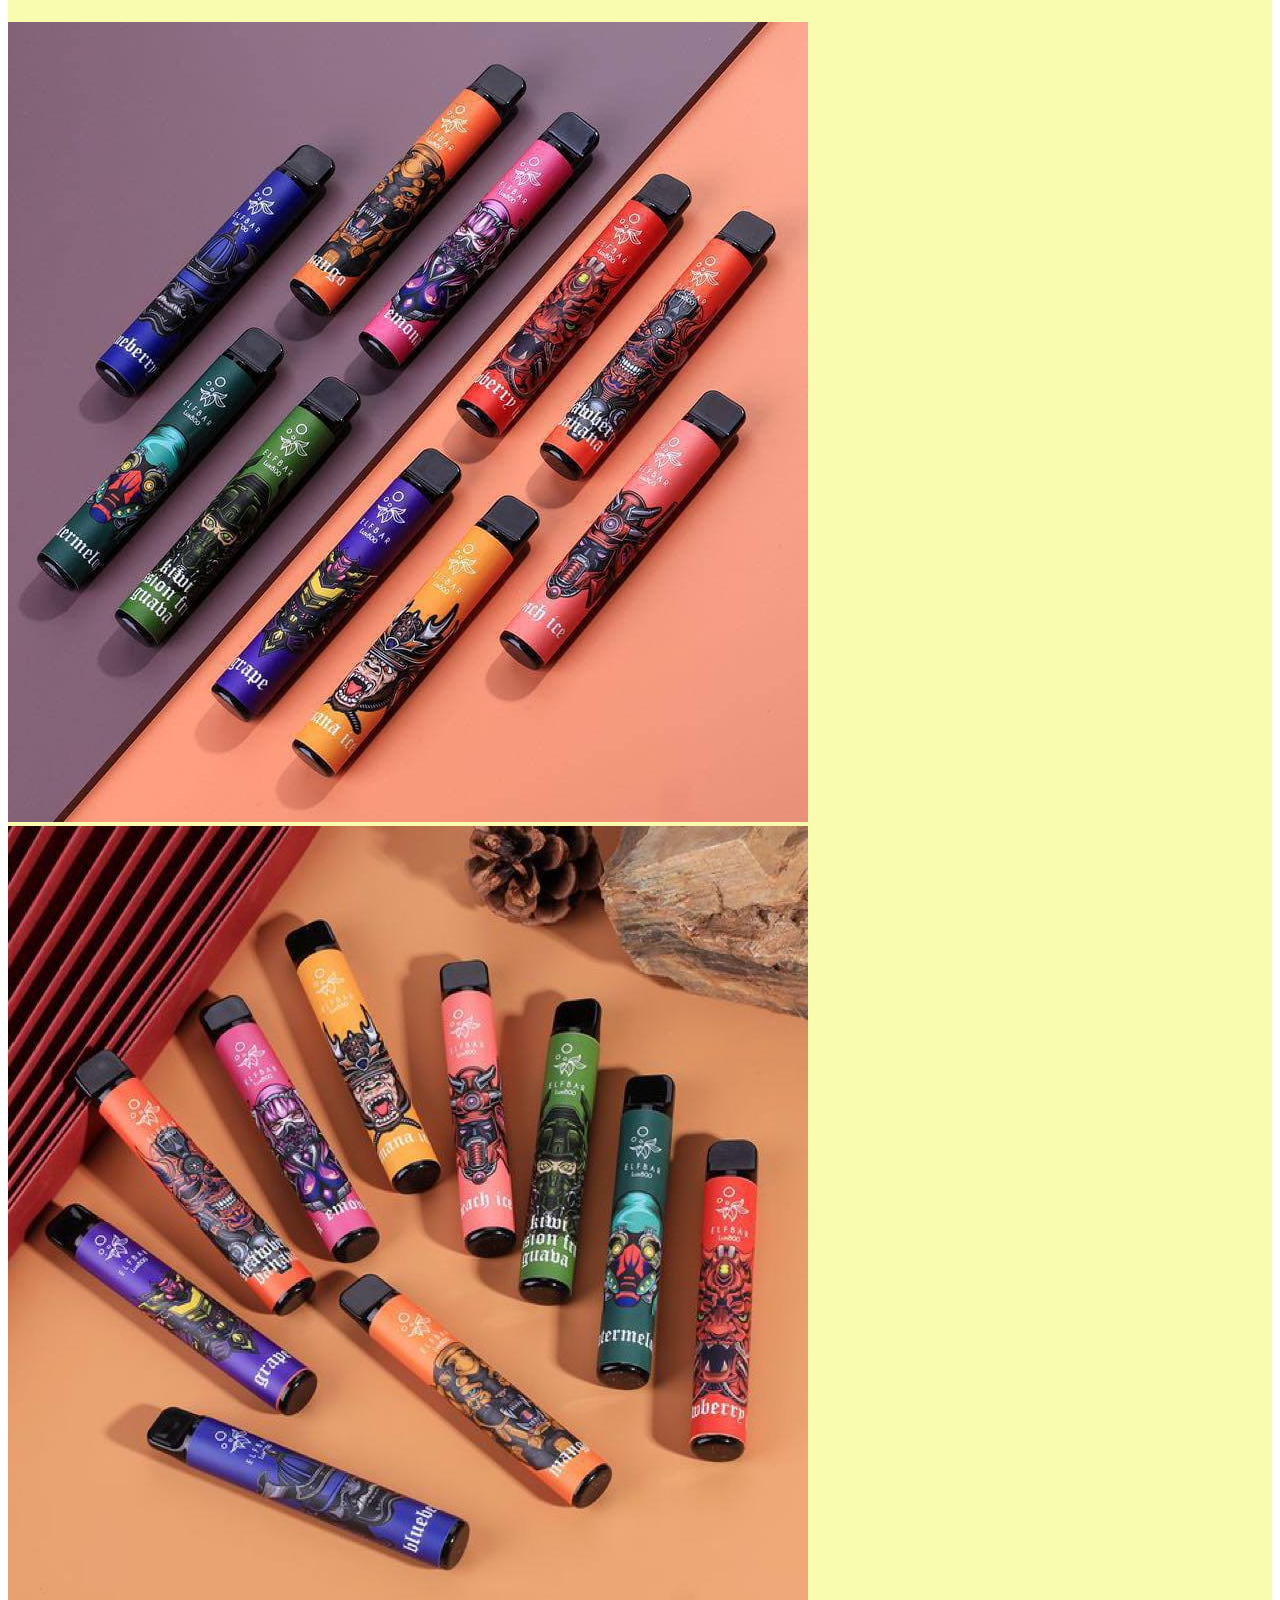
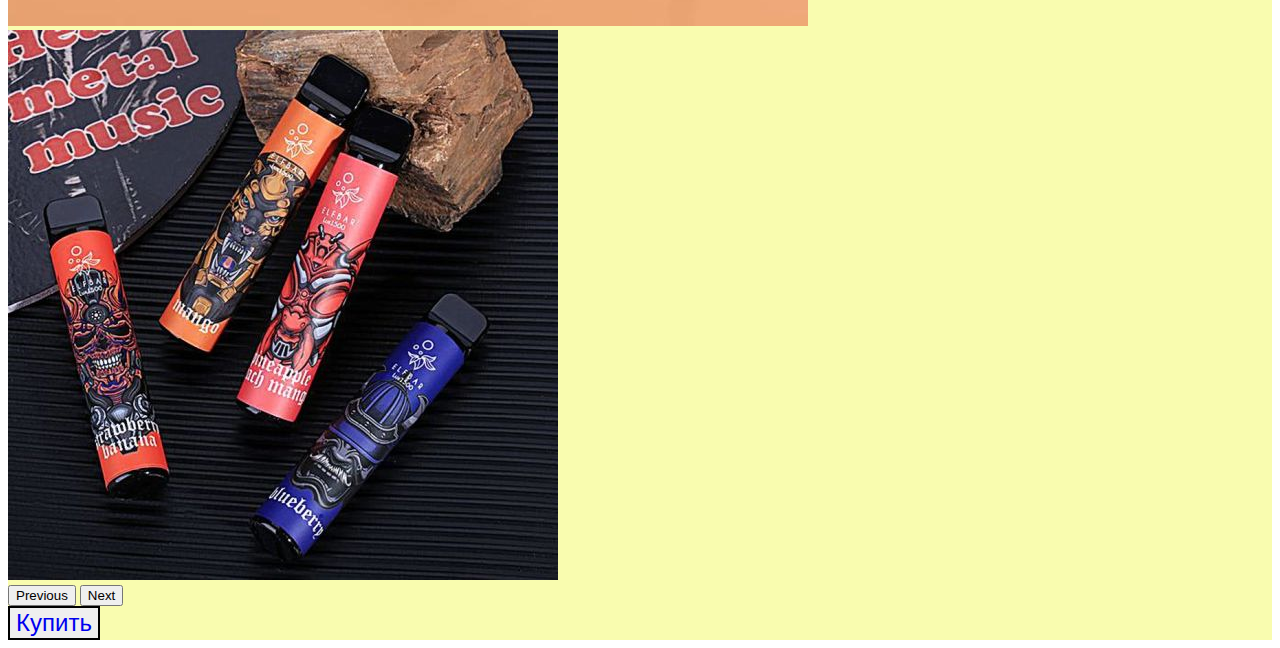
<file: index2.html>
<!DOCTYPE html>
<html>
<head>
	<meta charset="utf-8">
	<link rel="shortcut icon" href="img/logo.jpg" type="image/x-icon">
 	<link href="https://cdn.jsdelivr.net/npm/bootstrap@5.1.3/dist/css/bootstrap.min.css" rel="stylesheet" integrity="sha384-1BmE4kWBq78iYhFldvKuhfTAU6auU8tT94WrHftjDbrCEXSU1oBoqyl2QvZ6jIW3" crossorigin="anonymous">
	<meta name="viewport" content="width=device-width, initial-scale=1">
	<link rel="stylesheet" type="text/css" href="css/style.css">
	<link rel="preconnect" href="https://fonts.googleapis.com">
	<link rel="preconnect" href="https://fonts.gstatic.com" crossorigin>
	<link href="https://fonts.googleapis.com/css2?family=Mulish:ital@1&display=swap" rel="stylesheet">
	<title>Store ElfBar</title>
	<title>Store ElfBar</title>
</head>
<body>


	<!-- Шапка -->
	<header id="header fixed-top">
		<div class="header">
			<nav class="navbar navbar-dark bg-dark navbar-expand-lg navbar-light bg-light">
				<div class="container-fluid">
				    <a class="navbar-brand" href="index.html">Store <font color="red">ElfBar</font></a>
				    <button class="navbar-toggler" type="button" data-bs-toggle="collapse" data-bs-target="#navContent" aria-expanded="false" aria-controls="navContent" aria-label="Toggle navigation">
				    	<span class="navbar-toggler-icon"></span>
				    </button>
				    <div class="collapse navbar-collapse" id="navContent">
						    <ul class="navbar-nav mr-auto text-center" >
						        <li class="nav-item" style="font-size: 1.3em;">
						          <a class="nav-link fs-3" aria-current="page" href="index.html">Главная</a>
						        </li>
						        <li class="nav-item dropdown fs-4" style="padding-left: 15px;font-size: 1.3em;">
						          <a class="nav-link active dropdown-toggle" href="index2.html" id="navbarDropdown" role="button" data-bs-toggle="dropdown" aria-expanded="false">Товары</a>
						          <ul class="dropdown-menu bg-dark" aria-labelledby="navbarDropdown">
						            <li><a class="dropdown-item" style="color:#fff;" href="ElfBar1500.html">ElfBar1500</a></li>
						            <li><a class="dropdown-item" style="color:#fff;" href="ElfBar1500LUX.html">ElfBar1500LUX</a></li>
						          </ul>
						        </li>
					      	</ul>
			    			<form class="form-inline my-2 my-lg-0">
			    				<li class="nav-item" style="font-size: 1.3em; ">
						          <a class="nav-link" href="https://t.me/l1exus"><svg xmlns="http://www.w3.org/2000/svg" width="25" height="25" fill="currentColor" class="bi bi-telegram" viewBox="0 0 16 16">
								  <path d="M16 8A8 8 0 1 1 0 8a8 8 0 0 1 16 0zM8.287 5.906c-.778.324-2.334.994-4.666 2.01-.378.15-.577.298-.595.442-.03.243.275.339.69.47l.175.055c.408.133.958.288 1.243.294.26.006.549-.1.868-.32 2.179-1.471 3.304-2.214 3.374-2.23.05-.012.12-.026.166.016.047.041.042.12.037.141-.03.129-1.227 1.241-1.846 1.817-.193.18-.33.307-.358.336a8.154 8.154 0 0 1-.188.186c-.38.366-.664.64.015 1.088.327.216.589.393.85.571.284.194.568.387.936.629.093.06.183.125.27.187.331.236.63.448.997.414.214-.02.435-.22.547-.82.265-1.417.786-4.486.906-5.751a1.426 1.426 0 0 0-.013-.315.337.337 0 0 0-.114-.217.526.526 0 0 0-.31-.093c-.3.005-.763.166-2.984 1.09z"/>
								  </svg>+38 (098) 206 69 53</a>
						        </li>
					    	</form>
				    </div>
		  		</div>
			</nav>
		</div>
	</header>


	<!--Инфа-->


	<div class="container-fluid " style="background-color: #f9fcaf; height: 100%; width: 100%; ">
		<div class="row pb-2">
			<div class="col-xxl-6 col-xl-6 col-lg-6 col-md-6 col-sm-12 " >
				<h2 class="text-center" style="padding: 20px 0 0 5%;">ОДНОРАЗОВЫЙ ELFBAR 1500</h2>
				<div id="carouselExampleControls" class="carousel carousel-dark slide" data-bs-ride="carousel">
				  <div class="carousel-inner">
				    <div class="carousel-item ">
				      <img src="img/voda6.jpg" class="d-block w-100" alt="...">
				    </div>
				    <div class="carousel-item active">
				      <img src="img/voda61.jpg" class="d-block w-100" alt="...">
				    </div>
				    <div class="carousel-item">
				      <img src="img/voda62.jpg" class="d-block w-100" alt="...">
				    </div>
				  </div>
				  <button class="carousel-control-prev" type="button" data-bs-target="#carouselExampleControls" data-bs-slide="prev">
				    <span class="carousel-control-prev-icon" aria-hidden="true"></span>
				    <span class="visually-hidden">Previous</span>
				  </button>
				  <button class="carousel-control-next" type="button" data-bs-target="#carouselExampleControls" data-bs-slide="next">
				    <span class="carousel-control-next-icon " aria-hidden="true"></span>
				    <span class="visually-hidden">Next</span>
				  </button>
				</div>
				<div class="d-grid col-6 mx-auto mt-3">
					<button type="button" class="btn btn-outline-primary mx-auto"style="font-size: 1.5em;"><a href="ElfBar1500.html">Купить</a></button>
				</div>
			</div>
			
			<div class="col-xxl-6 col-xl-6 col-lg-6 col-md-6 col-sm-12 " style="">
				<h2 class="text-center" style="padding: 20px 0 0 5%;">ОДНОРАЗОВЫЙ ELFBAR 1500 LUX</h2>
				<div id="carouselExampleControls1" class="carousel carousel-dark slide" data-bs-ride="carousel">
				  <div class="carousel-inner">
				    <div class="carousel-item">
				      <img src="img/voda5.jpg" class="d-block w-100" alt="...">
				    </div>
				    <div class="carousel-item active">
				      <img src="img/voda51.jpg" class="d-block w-100" alt="...">
				    </div>
				    <div class="carousel-item">
				      <img src="img/voda52.jpg" class="d-block w-100" alt="...">
				    </div>
				  </div>
				  <button class="carousel-control-prev" type="button" data-bs-target="#carouselExampleControls1" data-bs-slide="prev">
				    <span class="carousel-control-prev-icon" aria-hidden="true"></span>
				    <span class="visually-hidden">Previous</span>
				  </button>
				  <button class="carousel-control-next" type="button" data-bs-target="#carouselExampleControls1" data-bs-slide="next">
				    <span class="carousel-control-next-icon " aria-hidden="true"></span>
				    <span class="visually-hidden">Next</span>
				  </button>
				</div>
				<div class="d-grid  col-6 mx-auto mt-3">
					<button type="button" class="btn btn-outline-primary mx-auto"style="font-size: 1.5em;"><a href="ElfBar1500LUX.html">Купить</a></button>
				</div>
			</div>
		</div>
	</div>

	<script src="https://cdn.jsdelivr.net/npm/bootstrap@5.1.3/dist/js/bootstrap.bundle.min.js" integrity="sha384-ka7Sk0Gln4gmtz2MlQnikT1wXgYsOg+OMhuP+IlRH9sENBO0LRn5q+8nbTov4+1p" crossorigin="anonymous"></script>
</body>
</html>
</file>
<file: css/style.css>
body{
	font-family: 'Mulish', sans-serif;
}
li{
	list-style: none;
}
.btn{
	border: 2px solid;
}
a{
	text-decoration: none
}
.card-title{
	color: #000;
}
.card{
	margin: 5px;
	border: 2px solid rgba(0,0,0,.125);
}
.card-body p{
	font-size: 1.2em;
}

header .nav-item a:hover{
	text-decoration: underline;
}
</file>
